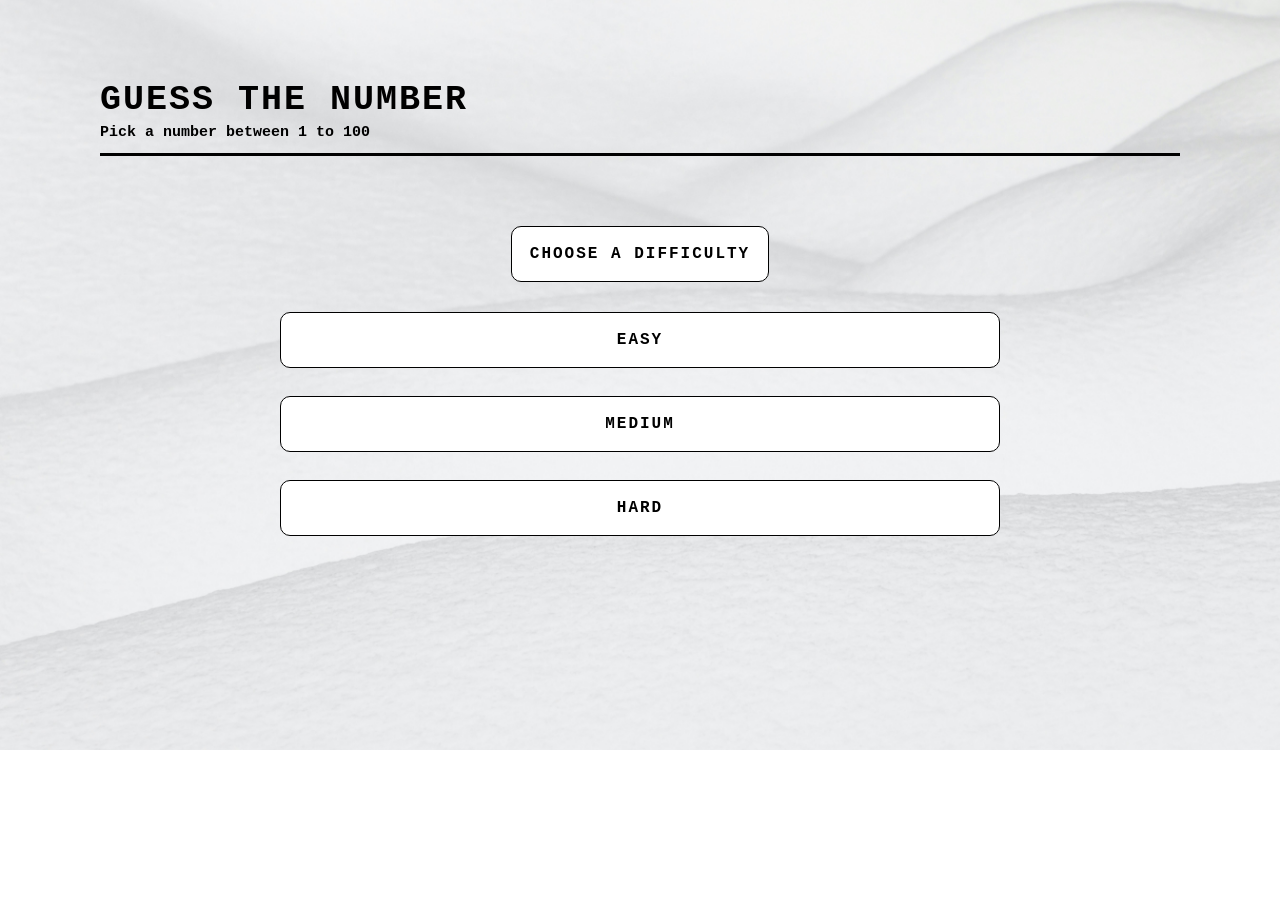
<file: index.html>
<!DOCTYPE html>
<html lang="en">
<head>
    <meta charset="UTF-8">
    <meta name="viewport" content="width=device-width, initial-scale=1.0">
    <title>Guess The Number</title>
    <link rel="stylesheet" href="style.css">
</head>
<body>
    <div class="game-frame">

        <header class="header">
            <h1 class="title">GUESS THE NUMBER</h1>
            <p class="below-title">Pick a number between 1 to 100</p>
            <div class="header-line"></div>
        </header>

        <main class="main-main">

            <section id="home-screen" class="active screen home-screen">
                <div class="the-box home-box">CHOOSE A DIFFICULTY</div>
                <div class="difficulty-options">
                    <button class="but-diff" the-difficulty="easy" onclick="location.href='easy.html';">EASY</button>
                    <button class="but-diff" the-difficulty="medium" onclick="location.href='medium.html';">MEDIUM</button>
                    <button class="but-diff" the-difficulty="hard" onclick="location.href='hard.html';">HARD</button>
                </div>
            </section>

        </main>
    </div>
    <script src="game.js"></script>
</body>
</html>
</file>
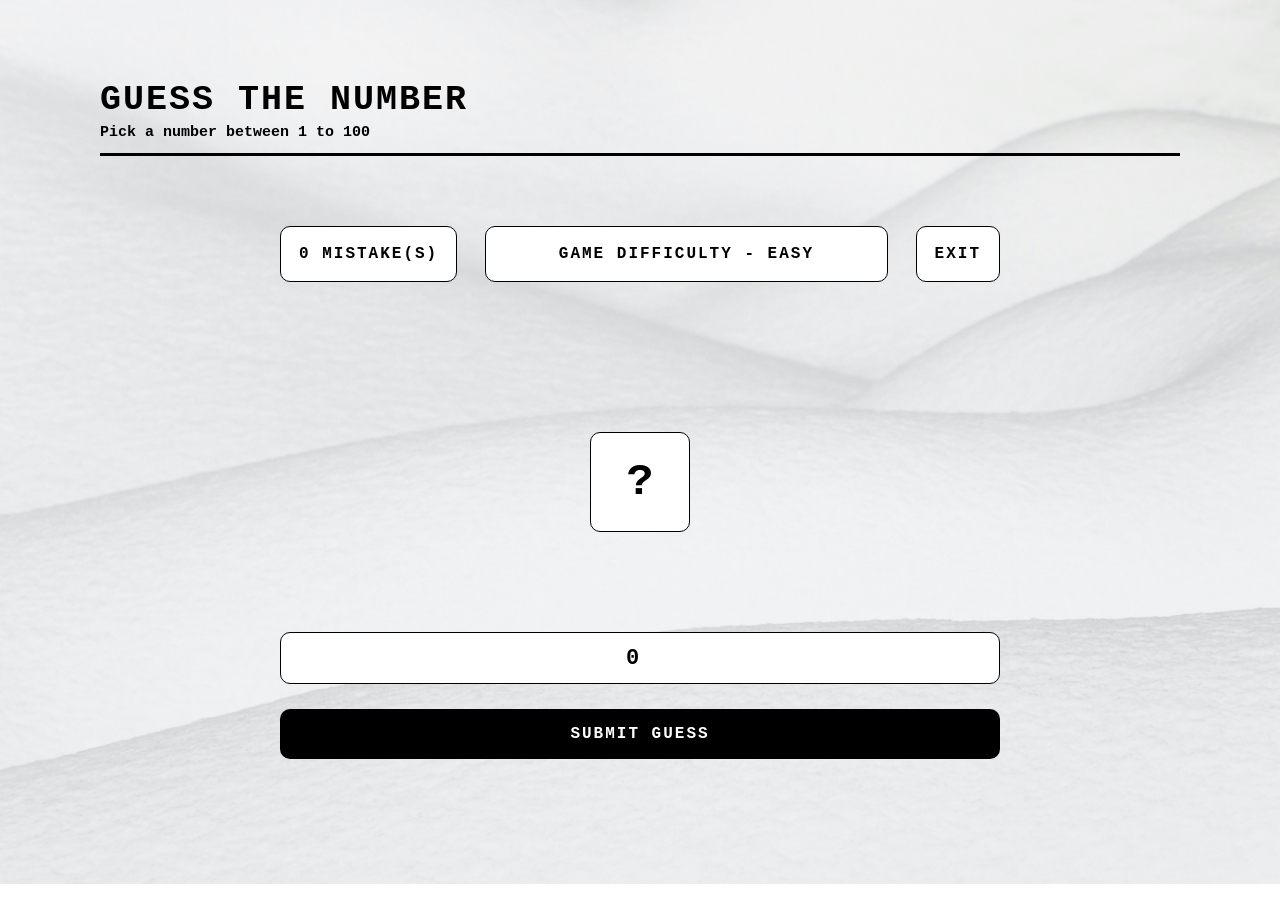
<file: easy.html>
<!DOCTYPE html>
<html lang="en">
<head>
    <meta charset="UTF-8">
    <meta name="viewport" content="width=device-width, initial-scale=1.0">
    <title>Guess The Number</title>
    <link rel="stylesheet" href="easy.css">
</head>
<body>
    <div class="game-frame">

        <header class="header">
            <h1 class="title">GUESS THE NUMBER</h1>
            <p class="below-title">Pick a number between 1 to 100</p>
            <div class="header-line"></div>
        </header>

        <main class="main-main">

            <section id="game-screen" class="screen game-screen">
                <div class="info-top">
                    <div id="mistake" class="the-box top-box">0 MISTAKE(S)</div>
                    <div id="difficulty-box" class="the-box top-box flex-it">GAME DIFFICULTY - EASY</div>
                    <button id="but-exit" class="the-box exit-box" onclick="location.href='index.html';">EXIT</button>
                </div>
            
                <!-- status pag win or lose,at pag high or low -->
                <div id="stats-text" class="stats-text"></div>

                <!-- box ng number na huhulaan -->
                <div id="number-box" class="number-box">?</div>

               <form id="guess-form">
                    <div class="input-fudgeebar">
                        <input type="number" id="guess-input" min="1" max="100" value="0" /> 
                    </div>
                </form>
                
                <button id="but-submit" class="bar-black">SUBMIT GUESS</button>
                <button id="but-play-again" class="bar-red hidden">PLAY AGAIN</button>
            </section>

        </main>
    </div>
    <script src="game.js"></script>
</body>
</html>
</file>
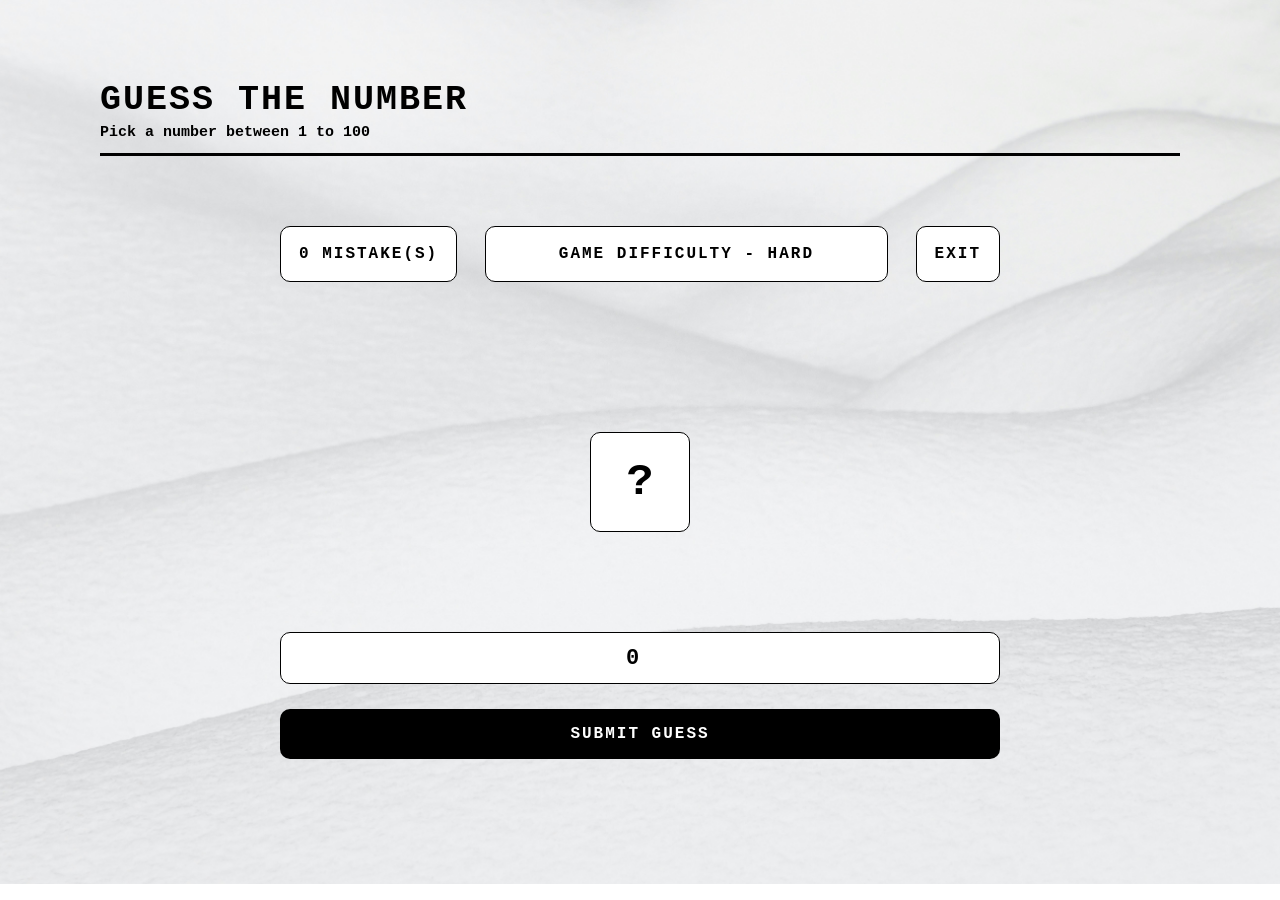
<file: hard.html>
<!DOCTYPE html>
<html lang="en">
<head>
    <meta charset="UTF-8">
    <meta name="viewport" content="width=device-width, initial-scale=1.0">
    <title>Guess The Number</title>
    <link rel="stylesheet" href="hard.css">
</head>
<body>
    <div class="game-frame">

        <header class="header">
            <h1 class="title">GUESS THE NUMBER</h1>
            <p class="below-title">Pick a number between 1 to 100</p>
            <div class="header-line"></div>
        </header>

        <main class="main-main">

            <section id="game-screen" class="screen game-screen">
                <div class="info-top">
                    <div id="mistake" class="the-box top-box">0 MISTAKE(S)</div>
                    <div id="difficulty-box" class="the-box top-box flex-it">GAME DIFFICULTY - HARD</div>
                    <button id="but-exit" class="the-box exit-box" onclick="location.href='index.html';">EXIT</button>
                </div>
            
                <!-- status pag win or lose,at pag high or low -->
                <div id="stats-text" class="stats-text"></div>

                <!-- box ng number na huhulaan -->
                <div id="number-box" class="number-box">?</div>

                <form id="guess-form">
                    <div class="input-fudgeebar">
                        <input type="number" id="guess-input" min="1" max="100" value="0" /> 
                    </div>
                </form>

                <button id="but-submit" class="bar-black">SUBMIT GUESS</button>
                <button id="but-play-again" class="bar-red hidden">PLAY AGAIN</button>
            </section>

        </main>
    </div>
    <script src="game.js"></script>
</body>
</html>
</file>
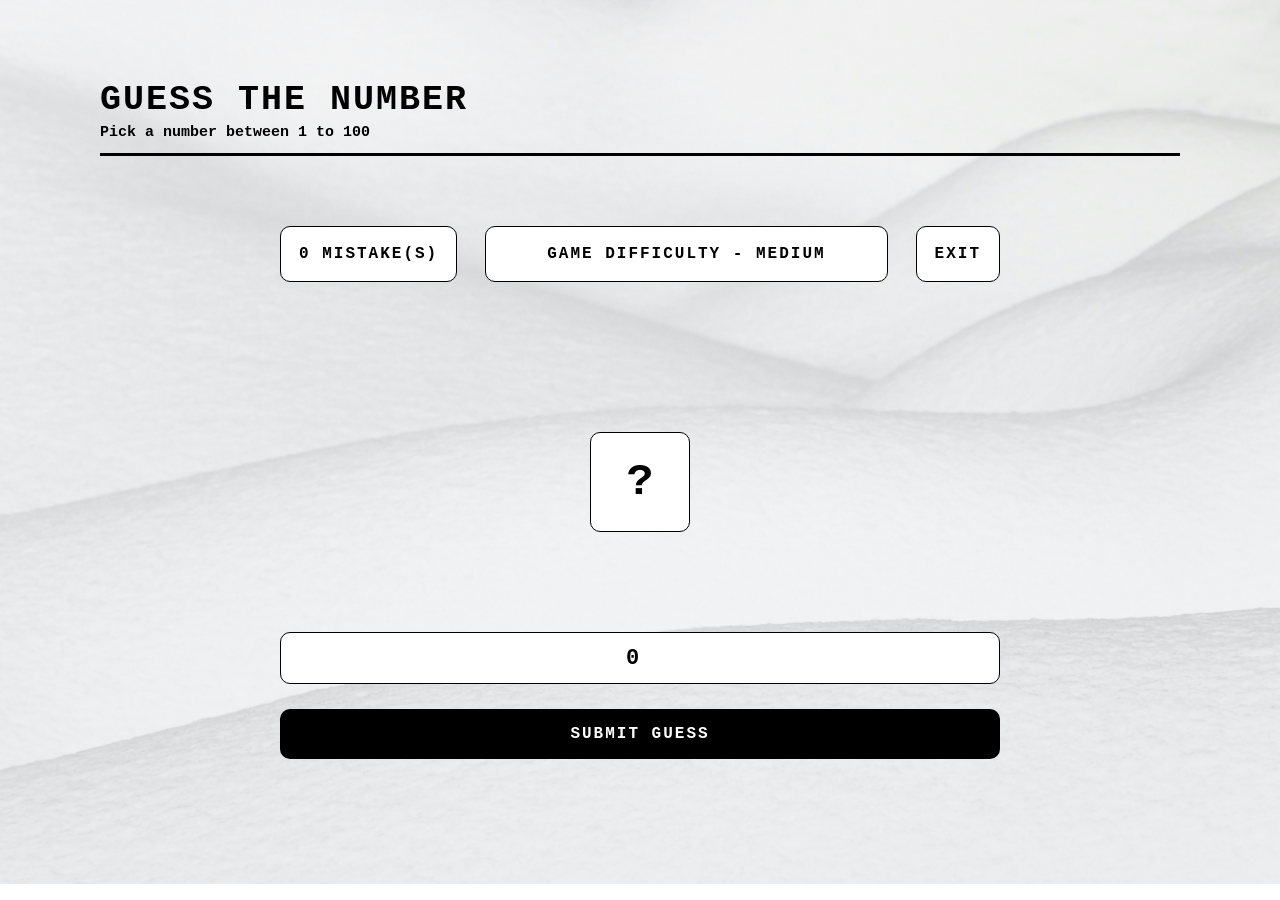
<file: medium.html>
<!DOCTYPE html>
<html lang="en">
<head>
    <meta charset="UTF-8">
    <meta name="viewport" content="width=device-width, initial-scale=1.0">
    <title>Guess The Number</title>
    <link rel="stylesheet" href="medium.css">
</head>
<body>
    <div class="game-frame">

        <header class="header">
            <h1 class="title">GUESS THE NUMBER</h1>
            <p class="below-title">Pick a number between 1 to 100</p>
            <div class="header-line"></div>
        </header>

        <main class="main-main">

            <section id="game-screen" class="screen game-screen">
                <div class="info-top">
                    <div id="mistake" class="the-box top-box">0 MISTAKE(S)</div>
                    <div id="difficulty-box" class="the-box top-box flex-it">GAME DIFFICULTY - MEDIUM</div>
                    <button id="but-exit" class="the-box exit-box" onclick="location.href='index.html';">EXIT</button>
                </div>
            
                <!-- status pag win or lose,at pag high or low -->
                <div id="stats-text" class="stats-text"></div>

                <!-- box ng number na huhulaan -->
                <div id="number-box" class="number-box">?</div>

                <form id="guess-form">
                    <div class="input-fudgeebar">
                        <input type="number" id="guess-input" min="1" max="100" value="0" /> 
                    </div>
                </form>

                <button id="but-submit" class="bar-black">SUBMIT GUESS</button>
                <button id="but-play-again" class="bar-red hidden">PLAY AGAIN</button>
            </section>

        </main>
    </div>
    <script src="game.js"></script>
</body>
</html>
</file>
<file: style.css>
* {
    box-sizing: border-box;
    margin: 0;
    padding: 0;
    font-family: 'Courier New', Courier, monospace;
}

body {
    background-image: url("background.jpg");
    background-position: center center;
    background-repeat: no-repeat;
    background-size: cover;
    margin:0;
    padding: 20px;
}

.game-frame {
    max-width: 100%;
    padding: 60px 80px;
}

.header {
    width: 100%;
    margin-bottom: 40px;
}

.title {
    font-size: 35px;
    font-weight: 900;
    letter-spacing: 2px;
    color: black;
    text-transform: uppercase;
}

.below-title {
    font-size: 15px;
    font-weight: 700;
    color: black;
    margin-top: 4px;
    margin-bottom: 12px;
}

.header-line {
    width: 100%;
    height: 3px;
    background-color: black;
}

.main-main {
    flex: 1;
    display: flex;
    justify-content: center;
    align-items: flex-start;
    padding-top: 30px;
}

.screen {
    display: none;
    width: 100%;
    max-width: 720px;
    flex-direction: column;
    align-items: center;
}

.active.screen {
    display: flex;
    margin-bottom: 30px;
}

.the-box {
    background: white;
    border: 1px solid black;
    border-radius: 10px;
    padding: 18px;
    font-size: 16px;
    font-weight: 700;
    letter-spacing: 2px;
    text-align: center;
    color: black;
}

.home-box {
    margin-bottom: 30px;
}

.difficulty-options {
    width: 100%;
    display: flex;
    flex-direction: column;
    gap: 28px;
}

.but-diff {
    width: 100%;
    padding: 18px;
    background: white;
    border: 1px solid black;
    border-radius: 10px;
    font-size: 16px;
    font-weight: 700;
    letter-spacing: 2px;
    cursor: pointer;
    color: black;
}

.but-diff:hover {
    background: white;
    color: black;
    transform: translateY(-1px);
}

@media screen and (max-width: 768px) {
  
  .game-frame {
    width: 100vw;
    height: 100vh;
    padding: 30px 20px;
    border-radius: 0;
    border: none;
  }

  .title {
    font-size: 24px;
  }
}
</file>
<file: easy.css>
* {
    box-sizing: border-box;
    margin: 0;
    padding: 0;
    font-family: 'Courier New', Courier, monospace;
}

body {
    background-image: url("background.jpg");
    background-position: center center;
    background-repeat: no-repeat;
    background-size: cover;
    margin:0;
    padding: 20px;
}

.game-frame {
    max-width: 100%;
    padding: 60px 80px;
}

.header {
    width: 100%;
    margin-bottom: 40px;
}

.title {
    font-size: 35px;
    font-weight: 900;
    letter-spacing: 2px;
    color: black;
    text-transform: uppercase;
}

.below-title {
    font-size: 15px;
    font-weight: 700;
    color: black;
    margin-top: 4px;
    margin-bottom: 12px;
}

.header-line {
    width: 100%;
    height: 3px;
    background-color: black;
}

.main-main {
    flex: 1;
    display: flex;
    justify-content: center;
    align-items: flex-start;
    padding-top: 30px;
}

.screen {
    display: none;
    width: 100%;
    max-width: 720px;
    flex-direction: column;
    align-items: center;
}

.game-screen {
    display: flex;
}

.the-box {
    background: white;
    border: 1px solid black;
    border-radius: 10px;
    padding: 18px;
    font-size: 16px;
    font-weight: 700;
    letter-spacing: 2px;
    text-align: center;
    color: black;
}

.info-top {
    width: 100%;
    display: flex;
    gap: 28px;
    margin-bottom: 30px;
}

.top-box {
    min-width: 150px;
}

.flex-it {
    flex: 1;
}

.game-screen {
    margin-bottom: 30px;
}  
.exit-box {
    border: 1px solid black;
    border-radius: 10px; 
    font-size: 16px;
    font-weight: 700;
    letter-spacing: 2px;
    cursor: pointer;
}

.exit-box:hover {
    background: white;
    transform: translateY(-1px);
}

.stats-text {
    height: 30px;
    font-size: 20px;
    font-weight: 900;
    letter-spacing: 2px;
    text-align: center;
    margin-bottom: 30px; 
    text-transform: uppercase;
}

.stats-text.win {
    color: green;
}

.stats-text.lose {
    color: red;
}

.stats-text.hint {
    color: orange;
}

.number-box {
    width: 100px;
    height: 100px;
    background: white;
    border: 1px solid black;
    border-radius: 10px;
    display: flex;
    justify-content: center;
    align-items: center;
    font-size: 45px;
    font-weight: 900;
    color: black;
    margin-top: 60px;
    margin-bottom: 100px;
}

#guess-form {
    width: 100%;
    display: block;
}

.input-fudgeebar {
    width: 100%;
    position: relative;
    margin-bottom: 25px;
}

#guess-input {
    width: 100%;           
    height: 52px;
    background: white;
    border: 1px solid black;
    border-radius: 10px;
    font-size: 22px;
    font-weight: 800;
    text-align: center;
    color: black;
}

.bar-black {
    width: 100%;
    padding: 16px;
    background: black;
    color: white;
    border: none;
    border-radius: 10px;
    font-size: 16px;
    font-weight: 700;
    letter-spacing: 2px;
    cursor: pointer;
    margin-bottom: 15px;
}

.bar-black:hover {
    opacity: 0.9;
    transform: translateY(-1px);
}

.bar-red {
    width: 100%;
    padding: 16px;
    background: darkred;
    color: white;
    border: none;
    border-radius: 10px;
    font-size: 16px;
    font-weight: 700;
    letter-spacing: 2px;
    cursor: pointer;
    margin-top: 15px;
}

.hidden {
    display: none !important;
}

@media screen and (max-width: 768px) {
  
  .game-frame {
    width: 100vw;
    height: 100vh;
    padding: 30px 20px;
    border-radius: 0;
    border: none;
  }

  .title {
    font-size: 24px;
  }

  .info-top {
    flex-wrap: wrap;
    gap: 10px;
  }

  .top-box, .exit-box {
    padding: 12px 10px;
    font-size: 13px;
    min-width: auto;
  }
}
</file>
<file: hard.css>
* {
    box-sizing: border-box;
    margin: 0;
    padding: 0;
    font-family: 'Courier New', Courier, monospace;
}

body {
    background-image: url("background.jpg");
    background-position: center center;
    background-repeat: no-repeat;
    background-size: cover;
    margin:0;
    padding: 20px;
}

.game-frame {
    max-width: 100%;
    padding: 60px 80px;
}

.header {
    width: 100%;
    margin-bottom: 40px;
}

.title {
    font-size: 35px;
    font-weight: 900;
    letter-spacing: 2px;
    color: black;
    text-transform: uppercase;
}

.below-title {
    font-size: 15px;
    font-weight: 700;
    color: black;
    margin-top: 4px;
    margin-bottom: 12px;
}

.header-line {
    width: 100%;
    height: 3px;
    background-color: black;
}

.main-main {
    flex: 1;
    display: flex;
    justify-content: center;
    align-items: flex-start;
    padding-top: 30px;
}

.screen {
    display: none;
    width: 100%;
    max-width: 720px;
    flex-direction: column;
    align-items: center;
}

.game-screen {
    display: flex;
}

.the-box {
    background: white;
    border: 1px solid black;
    border-radius: 10px;
    padding: 18px;
    font-size: 16px;
    font-weight: 700;
    letter-spacing: 2px;
    text-align: center;
    color: black;
}

.info-top {
    width: 100%;
    display: flex;
    gap: 28px;
    margin-bottom: 30px;
}

.top-box {
    min-width: 150px;
}

.flex-it {
    flex: 1;
}

.game-screen {
    margin-bottom: 30px;
}  
.exit-box {
    border: 1px solid black;
    border-radius: 10px; 
    font-size: 16px;
    font-weight: 700;
    letter-spacing: 2px;
    cursor: pointer;
}

.exit-box:hover {
    background: white;
    transform: translateY(-1px);
}

.stats-text {
    height: 30px;
    font-size: 20px;
    font-weight: 900;
    letter-spacing: 2px;
    text-align: center;
    margin-bottom: 30px; 
    text-transform: uppercase;
}

.stats-text.win {
    color: green;
}

.stats-text.lose {
    color: red;
}

.stats-text.hint {
    color: orange;
}

.number-box {
    width: 100px;
    height: 100px;
    background: white;
    border: 1px solid black;
    border-radius: 10px;
    display: flex;
    justify-content: center;
    align-items: center;
    font-size: 45px;
    font-weight: 900;
    color: black;
    margin-top: 60px;
    margin-bottom: 100px;
}

#guess-form {
    width: 100%;
    display: block;
}

.input-fudgeebar {
    width: 100%;
    position: relative;
    margin-bottom: 25px;
}

#guess-input {
    width: 100%;           
    height: 52px;
    background: white;
    border: 1px solid black;
    border-radius: 10px;
    font-size: 22px;
    font-weight: 800;
    text-align: center;
    color: black;
}

.bar-black {
    width: 100%;
    padding: 16px;
    background: black;
    color: white;
    border: none;
    border-radius: 10px;
    font-size: 16px;
    font-weight: 700;
    letter-spacing: 2px;
    cursor: pointer;
    margin-bottom: 15px;
}

.bar-black:hover {
    opacity: 0.9;
    transform: translateY(-1px);
}

.bar-red {
    width: 100%;
    padding: 16px;
    background: darkred;
    color: white;
    border: none;
    border-radius: 10px;
    font-size: 16px;
    font-weight: 700;
    letter-spacing: 2px;
    cursor: pointer;
    margin-top: 15px;
}

.hidden {
    display: none !important;
}

@media screen and (max-width: 768px) {
  
  .game-frame {
    width: 100vw;
    height: 100vh;
    padding: 30px 20px;
    border-radius: 0;
    border: none;
  }

  .title {
    font-size: 24px;
  }

  .info-top {
    flex-wrap: wrap;
    gap: 10px;
  }

  .top-box, .exit-box {
    padding: 12px 10px;
    font-size: 13px;
    min-width: auto;
  }
}
</file>
<file: medium.css>
* {
    box-sizing: border-box;
    margin: 0;
    padding: 0;
    font-family: 'Courier New', Courier, monospace;
}

body {
    background-image: url("background.jpg");
    background-position: center center;
    background-repeat: no-repeat;
    background-size: cover;
    margin:0;
    padding: 20px;
}

.game-frame {
    max-width: 100%;
    padding: 60px 80px;
}

.header {
    width: 100%;
    margin-bottom: 40px;
}

.title {
    font-size: 35px;
    font-weight: 900;
    letter-spacing: 2px;
    color: black;
    text-transform: uppercase;
}

.below-title {
    font-size: 15px;
    font-weight: 700;
    color: black;
    margin-top: 4px;
    margin-bottom: 12px;
}

.header-line {
    width: 100%;
    height: 3px;
    background-color: black;
}

.main-main {
    flex: 1;
    display: flex;
    justify-content: center;
    align-items: flex-start;
    padding-top: 30px;
}

.screen {
    display: none;
    width: 100%;
    max-width: 720px;
    flex-direction: column;
    align-items: center;
}

.game-screen {
    display: flex;
}

.the-box {
    background: white;
    border: 1px solid black;
    border-radius: 10px;
    padding: 18px;
    font-size: 16px;
    font-weight: 700;
    letter-spacing: 2px;
    text-align: center;
    color: black;
}

.info-top {
    width: 100%;
    display: flex;
    gap: 28px;
    margin-bottom: 30px;
}

.top-box {
    min-width: 150px;
}

.flex-it {
    flex: 1;
}

.game-screen {
    margin-bottom: 30px;
}  
.exit-box {
    border: 1px solid black;
    border-radius: 10px; 
    font-size: 16px;
    font-weight: 700;
    letter-spacing: 2px;
    cursor: pointer;
}

.exit-box:hover {
    background: white;
    transform: translateY(-1px);
}

.stats-text {
    height: 30px;
    font-size: 20px;
    font-weight: 900;
    letter-spacing: 2px;
    text-align: center;
    margin-bottom: 30px; 
    text-transform: uppercase;
}

.stats-text.win {
    color: green;
}

.stats-text.lose {
    color: red;
}

.stats-text.hint {
    color: orange;
}

.number-box {
    width: 100px;
    height: 100px;
    background: white;
    border: 1px solid black;
    border-radius: 10px;
    display: flex;
    justify-content: center;
    align-items: center;
    font-size: 45px;
    font-weight: 900;
    color: black;
    margin-top: 60px;
    margin-bottom: 100px;
}

#guess-form {
    width: 100%;
    display: block;
}

.input-fudgeebar {
    width: 100%;
    position: relative;
    margin-bottom: 25px;
}

#guess-input {
    width: 100%;           
    height: 52px;
    background: white;
    border: 1px solid black;
    border-radius: 10px;
    font-size: 22px;
    font-weight: 800;
    text-align: center;
    color: black;
}

.bar-black {
    width: 100%;
    padding: 16px;
    background: black;
    color: white;
    border: none;
    border-radius: 10px;
    font-size: 16px;
    font-weight: 700;
    letter-spacing: 2px;
    cursor: pointer;
    margin-bottom: 15px;
}

.bar-black:hover {
    opacity: 0.9;
    transform: translateY(-1px);
}

.bar-red {
    width: 100%;
    padding: 16px;
    background: darkred;
    color: white;
    border: none;
    border-radius: 10px;
    font-size: 16px;
    font-weight: 700;
    letter-spacing: 2px;
    cursor: pointer;
    margin-top: 15px;
}

.hidden {
    display: none !important;
}

@media screen and (max-width: 768px) {
  
  .game-frame {
    width: 100vw;
    height: 100vh;
    padding: 30px 20px;
    border-radius: 0;
    border: none;
  }

  .title {
    font-size: 24px;
  }

  .info-top {
    flex-wrap: wrap;
    gap: 10px;
  }

  .top-box, .exit-box {
    padding: 12px 10px;
    font-size: 13px;
    min-width: auto;
  }
}
</file>
